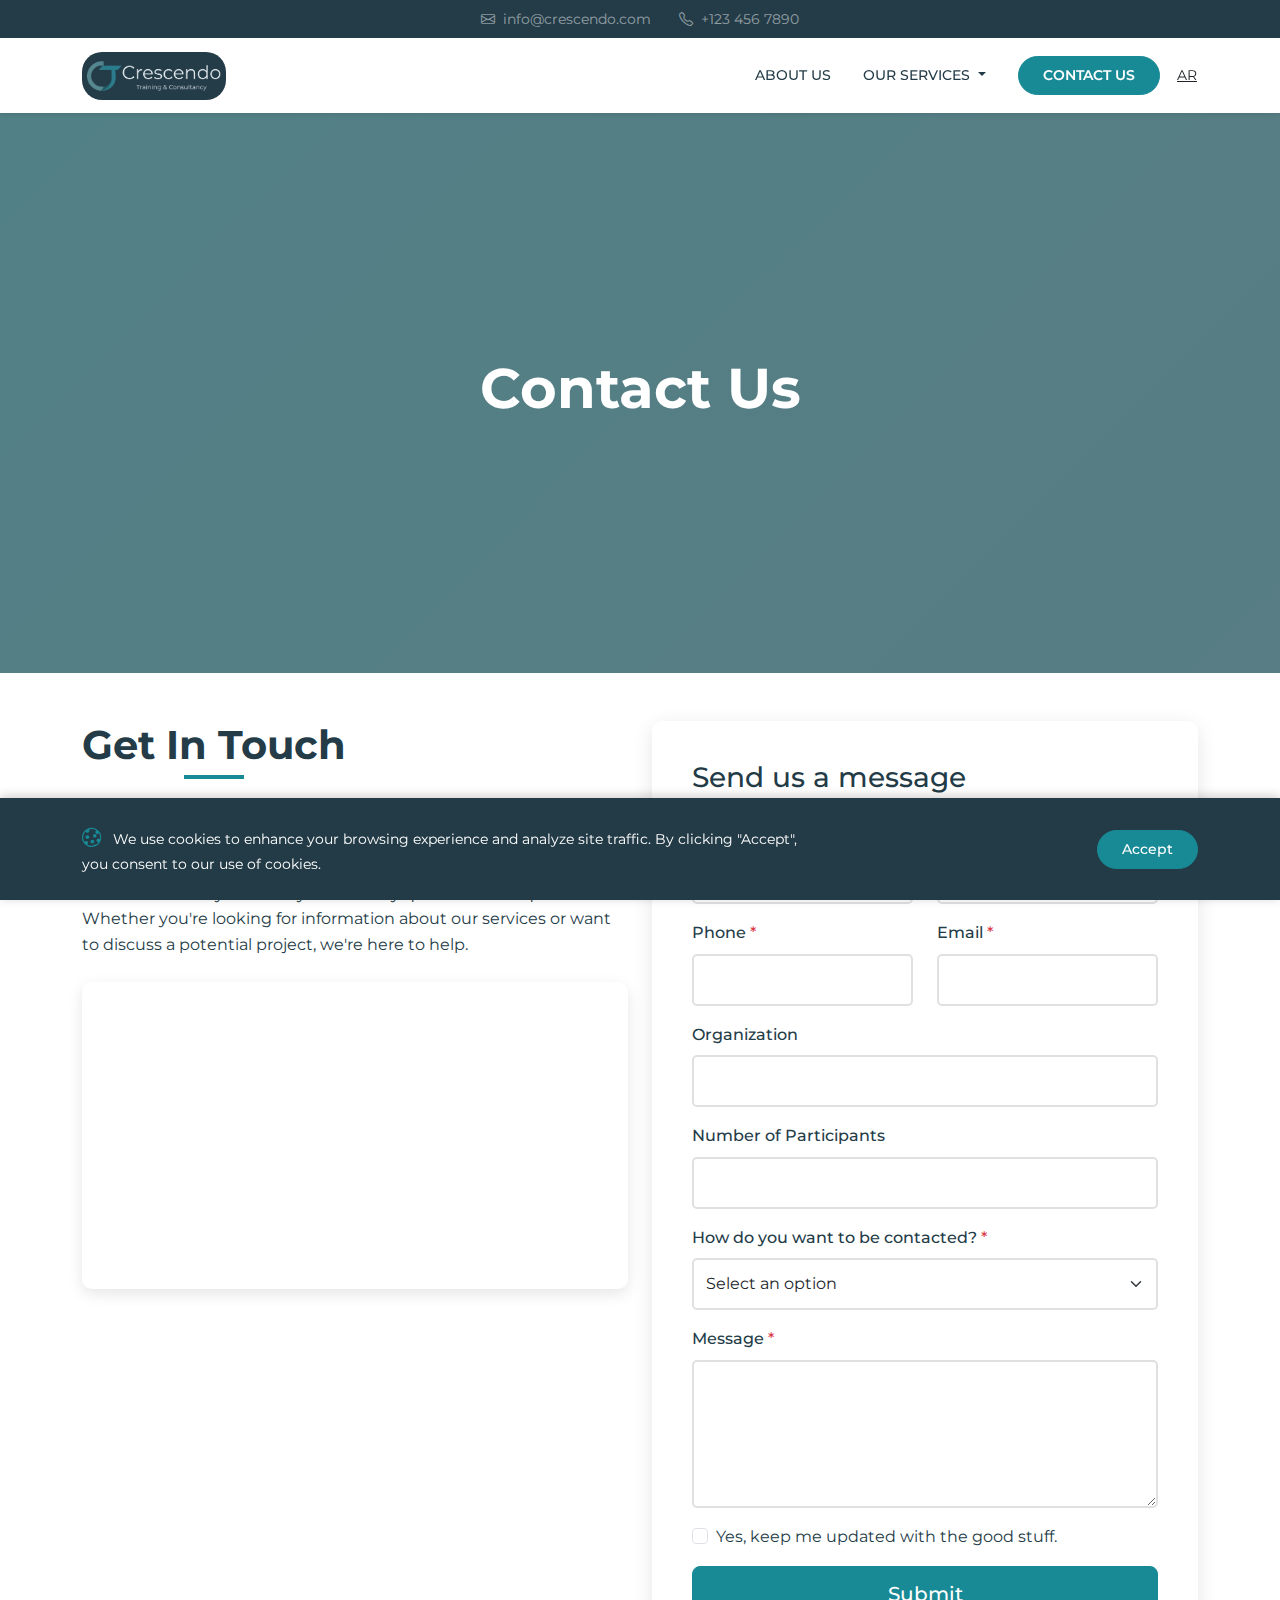
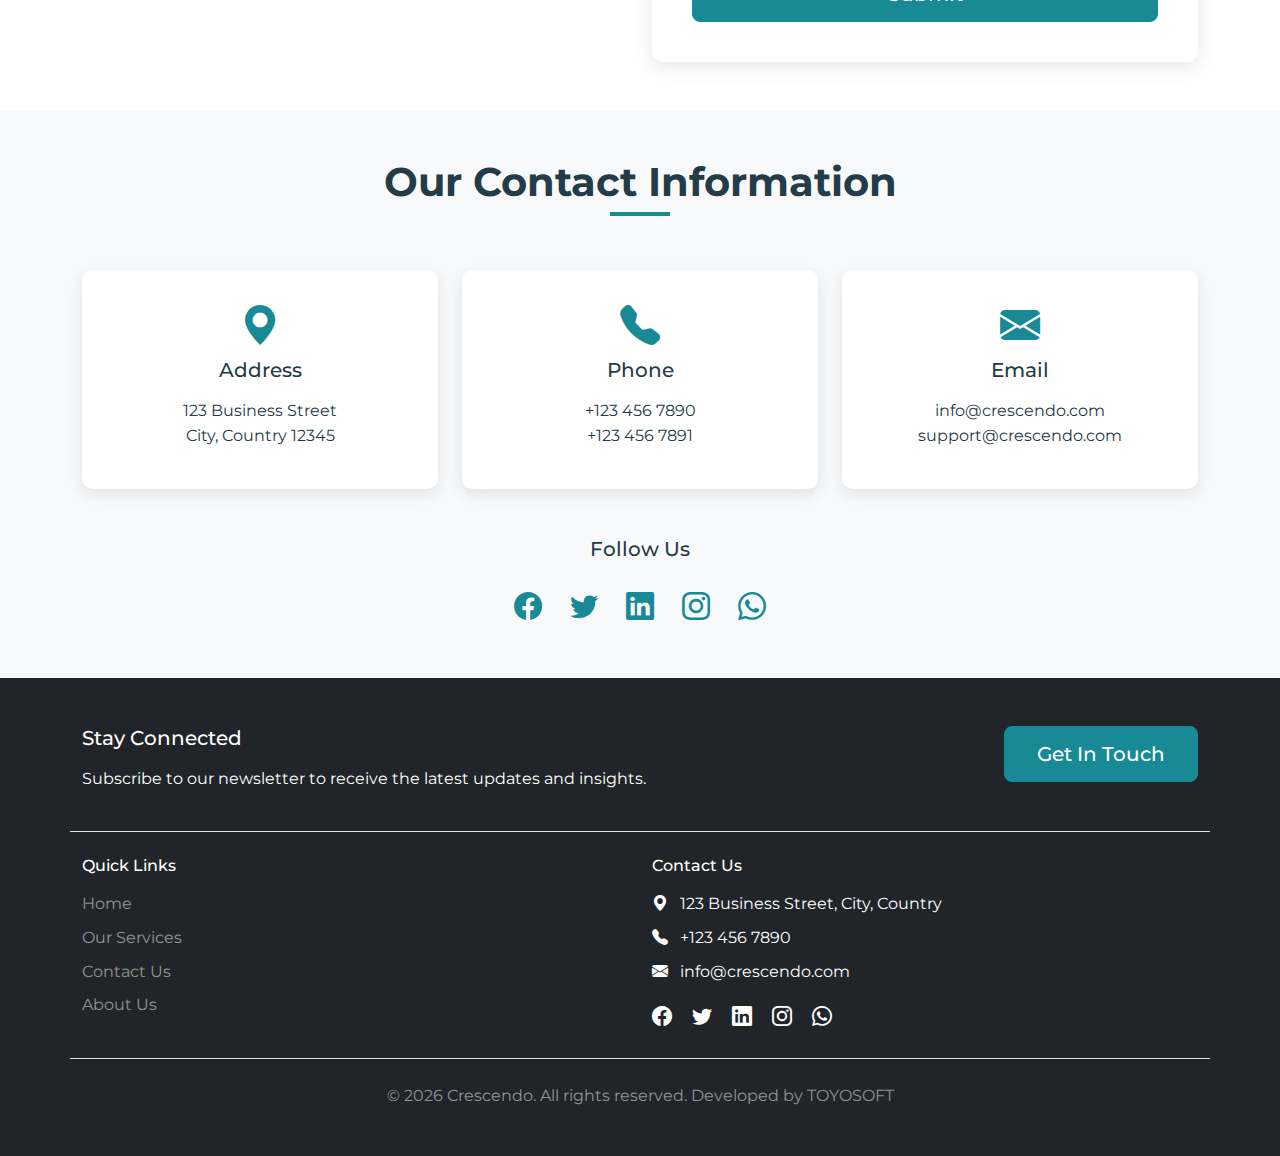
<file: contact.html>
<!DOCTYPE html>
<html lang="en" dir="ltr" id="htmlElement">
<head>
    <meta charset="UTF-8">
    <meta name="viewport" content="width=device-width, initial-scale=1.0">
    <title>Contact Us - Crescendo</title>
    <link rel="preconnect" href="https://fonts.googleapis.com">
    <link rel="preconnect" href="https://fonts.gstatic.com" crossorigin>
    <link href="https://fonts.googleapis.com/css2?family=Montserrat:wght@300;400;500;600;700;800&family=Dancing+Script:wght@400;500;600;700&display=swap" rel="stylesheet">
    <link href="https://cdn.jsdelivr.net/npm/bootstrap@5.3.0/dist/css/bootstrap.min.css" rel="stylesheet">
    <link rel="stylesheet" href="https://cdn.jsdelivr.net/npm/bootstrap-icons@1.11.0/font/bootstrap-icons.css">
    <link rel="stylesheet" href="css/style.css">
</head>
<body>
    <!-- Top Bar -->
    <div class="top-bar bg-dark text-white py-2">
        <div class="container">
            <div class="row align-items-center">
                <div class="col-12 text-center">
                    <a href="mailto:info@crescendo.com" class="text-white-50 text-decoration-none me-4">
                        <i class="bi bi-envelope me-2"></i>info@crescendo.com
                    </a>
                    <a href="tel:+1234567890" class="text-white-50 text-decoration-none">
                        <i class="bi bi-telephone me-2"></i>+123 456 7890
                    </a>
                </div>
            </div>
        </div>
    </div>

    <!-- Navigation -->
    <nav class="navbar navbar-expand-lg navbar-light bg-white shadow-sm sticky-top">
        <div class="container">
            <a class="navbar-brand fw-bold brand-logo" href="index.html">
                <img src="images/crescendo-logo.png" alt="Crescendo Training & Consultancy" class="img-fluid logo-image" style="max-height: 48px;">
            </a>
            <button class="navbar-toggler" type="button" data-bs-toggle="collapse" data-bs-target="#navbarNav">
                <span class="navbar-toggler-icon"></span>
            </button>
            <div class="collapse navbar-collapse" id="navbarNav">
                <ul class="navbar-nav ms-auto align-items-center">
                    <li class="nav-item">
                        <a class="nav-link" href="index.html">About us</a>
                    </li>
                    <li class="nav-item dropdown">
                        <a class="nav-link dropdown-toggle" href="services.html" id="servicesDropdown" role="button" data-bs-toggle="dropdown">
                            Our services
                        </a>
                        <ul class="dropdown-menu">
                            <li><a class="dropdown-item" href="services.html">All Services</a></li>
                        </ul>
                    </li>
                    <li class="nav-item ms-3 d-flex align-items-center gap-2">
                        <a href="contact.html" class="btn btn-primary me-2" style="border-radius: 50px;">Contact us</a>
                        <button class="btn btn-sm btn-link text-dark p-0" id="langToggle" style="border-radius: 50px;">AR</button>
                    </li>
                </ul>
            </div>
        </div>
    </nav>

    <!-- Main Image Section -->
    <section id="mainImage" class="page-header">
        <div class="overlay"></div>
        <div class="container">
            <div class="row align-items-center min-vh-50">
                <div class="col-12 text-center text-white">
                    <h1 class="display-4 fw-bold">Contact Us</h1>
                </div>
            </div>
        </div>
    </section>

    <!-- Contact Form Section -->
    <section id="contactForm" class="py-5">
        <div class="container">
            <div class="row">
                <div class="col-lg-6 mb-4 mb-lg-0">
                    <h2 class="section-title mb-4">Get In Touch</h2>
                    <p class="lead mb-4">We'd love to hear from you. Send us a message and we'll respond as soon as possible.</p>
                    <p>Our team is ready to assist you with any questions or inquiries. Whether you're looking for information about our services or want to discuss a potential project, we're here to help.</p>
                    
                    <!-- Map -->
                    <div class="map-container mt-4">
                        <div class="ratio ratio-16x9">
                            <iframe src="https://www.google.com/maps/embed?pb=!1m18!1m12!1m3!1d3022.1841333886684!2d-73.98811768459418!3d40.75889597932681!2m3!1f0!2f0!3f0!3m2!1i1024!2i768!4f13.1!3m3!1m2!1s0x89c25855c6480299%3A0x55194ec5a1ae072e!2sTimes%20Square!5e0!3m2!1sen!2sus!4v1234567890123!5m2!1sen!2sus" style="border:0;" allowfullscreen="" loading="lazy"></iframe>
                        </div>
                    </div>
                </div>
                <div class="col-lg-6">
                    <div class="contact-form-wrapper">
                        <h3 class="mb-4">Send us a message</h3>
                        <form id="contactFormElement">
                            <div class="row">
                                <div class="col-md-6 mb-3">
                                    <label for="firstName" class="form-label">First Name <span class="text-danger">*</span></label>
                                    <input type="text" class="form-control" id="firstName" name="firstName" required>
                                </div>
                                <div class="col-md-6 mb-3">
                                    <label for="lastName" class="form-label">Last Name <span class="text-danger">*</span></label>
                                    <input type="text" class="form-control" id="lastName" name="lastName" required>
                                </div>
                            </div>
                            <div class="row">
                                <div class="col-md-6 mb-3">
                                    <label for="phone" class="form-label">Phone <span class="text-danger">*</span></label>
                                    <input type="tel" class="form-control" id="phone" name="phone" required>
                                </div>
                                <div class="col-md-6 mb-3">
                                    <label for="email" class="form-label">Email <span class="text-danger">*</span></label>
                                    <input type="email" class="form-control" id="email" name="email" required>
                                </div>
                            </div>
                            <div class="mb-3">
                                <label for="organization" class="form-label">Organization</label>
                                <input type="text" class="form-control" id="organization" name="organization">
                            </div>
                            <div class="mb-3">
                                <label for="participants" class="form-label">Number of Participants</label>
                                <input type="number" class="form-control" id="participants" name="participants" min="1">
                            </div>
                           
                            <div class="mb-3">
                                <label for="contactMethod" class="form-label">How do you want to be contacted? <span class="text-danger">*</span></label>
                                <select class="form-select" id="contactMethod" name="contactMethod" required>
                                    <option value="">Select an option</option>
                                    <option value="email">Email</option>
                                    <option value="phone">Phone</option>
                                    <option value="both">Both</option>
                                </select>
                            </div>
                            <div class="mb-3">
                                <label for="message" class="form-label">Message <span class="text-danger">*</span></label>
                                <textarea class="form-control" id="message" name="message" rows="5" required></textarea>
                            </div>
                            <div class="mb-3 form-check">
                                <input type="checkbox" class="form-check-input" id="newsletter" name="newsletter">
                                <label class="form-check-label" for="newsletter">
                                    Yes, keep me updated with the good stuff.
                                </label>
                            </div>
                            <button type="submit" class="btn btn-primary btn-lg w-100">Submit</button>
                        </form>
                    </div>
                </div>
            </div>
        </div>
    </section>

    <!-- Contact Information Section -->
    <section id="contactInfo" class="py-5 bg-light">
        <div class="container">
            <div class="row">
                <div class="col-12 text-center mb-5">
                    <h2 class="section-title">Our Contact Information</h2>
                </div>
            </div>
            <div class="row g-4">
                <div class="col-md-4 text-center">
                    <div class="contact-info-card p-4 h-100">
                        <i class="bi bi-geo-alt-fill fs-1 text-primary mb-3"></i>
                        <h5 class="mb-3">Address</h5>
                        <p>123 Business Street<br>City, Country 12345</p>
                    </div>
                </div>
                <div class="col-md-4 text-center">
                    <div class="contact-info-card p-4 h-100">
                        <i class="bi bi-telephone-fill fs-1 text-primary mb-3"></i>
                        <h5 class="mb-3">Phone</h5>
                        <p>+123 456 7890<br>+123 456 7891</p>
                    </div>
                </div>
                <div class="col-md-4 text-center">
                    <div class="contact-info-card p-4 h-100">
                        <i class="bi bi-envelope-fill fs-1 text-primary mb-3"></i>
                        <h5 class="mb-3">Email</h5>
                        <p>info@crescendo.com<br>support@crescendo.com</p>
                    </div>
                </div>
            </div>
            <div class="row mt-5">
                <div class="col-12 text-center">
                    <h5 class="mb-4">Follow Us</h5>
                    <div class="social-links">
                        <a href="#" class="text-primary me-4"><i class="bi bi-facebook fs-3"></i></a>
                        <a href="#" class="text-primary me-4"><i class="bi bi-twitter fs-3"></i></a>
                        <a href="#" class="text-primary me-4"><i class="bi bi-linkedin fs-3"></i></a>
                        <a href="#" class="text-primary me-4"><i class="bi bi-instagram fs-3"></i></a>
                        <a href="#" class="text-primary"><i class="bi bi-whatsapp fs-3"></i></a>
                    </div>
                </div>
            </div>
        </div>
    </section>

    <!-- Footer -->
    <footer class="bg-dark text-white py-5">
        <div class="container">
            <!-- First Section -->
            <div class="row mb-4 pb-4 border-bottom">
                <div class="col-lg-8 mb-3 mb-lg-0">
                    <h5 class="mb-3">Stay Connected</h5>
                    <p>Subscribe to our newsletter to receive the latest updates and insights.</p>
                </div>
                <div class="col-lg-4 text-lg-end">
                    <a href="contact.html" class="btn btn-primary btn-lg">Get In Touch</a>
                </div>
            </div>
            <!-- Second Section -->
            <div class="row">
                <div class="col-lg-6 mb-4 mb-lg-0">
                    <h6 class="mb-3">Quick Links</h6>
                    <ul class="list-unstyled">
                        <li class="mb-2"><a href="index.html" class="text-white-50 text-decoration-none">Home</a></li>
                        <li class="mb-2"><a href="services.html" class="text-white-50 text-decoration-none">Our Services</a></li>
                        <li class="mb-2"><a href="contact.html" class="text-white-50 text-decoration-none">Contact Us</a></li>
                        <li class="mb-2"><a href="#" class="text-white-50 text-decoration-none">About Us</a></li>
                    </ul>
                </div>
                <div class="col-lg-6">
                    <h6 class="mb-3">Contact Us</h6>
                    <div class="contact-info">
                        <p class="mb-2"><i class="bi bi-geo-alt-fill me-2"></i> 123 Business Street, City, Country</p>
                        <p class="mb-2"><i class="bi bi-telephone-fill me-2"></i> +123 456 7890</p>
                        <p class="mb-3"><i class="bi bi-envelope-fill me-2"></i> info@crescendo.com</p>
                        <div class="social-links">
                            <a href="#" class="text-white me-3"><i class="bi bi-facebook fs-5"></i></a>
                            <a href="#" class="text-white me-3"><i class="bi bi-twitter fs-5"></i></a>
                            <a href="#" class="text-white me-3"><i class="bi bi-linkedin fs-5"></i></a>
                            <a href="#" class="text-white me-3"><i class="bi bi-instagram fs-5"></i></a>
                            <a href="#" class="text-white"><i class="bi bi-whatsapp fs-5"></i></a>
                        </div>
                    </div>
                </div>
            </div>
            <div class="row mt-4 pt-4 border-top">
                <div class="col-12 text-center">
                    <p class="mb-0 text-white-50">&copy; 2026 Crescendo. All rights reserved. Developed by TOYOSOFT</p>
                </div>
            </div>
        </div>
    </footer>

    <!-- Cookie Consent Banner -->
    <div id="cookieConsent" class="cookie-consent">
        <div class="container">
            <div class="row align-items-center">
                <div class="col-lg-8 mb-3 mb-lg-0">
                    <p class="mb-0">
                        <i class="bi bi-cookie me-2"></i>
                        We use cookies to enhance your browsing experience and analyze site traffic. By clicking "Accept", you consent to our use of cookies.
                    </p>
                </div>
                <div class="col-lg-4 text-lg-end">
                    <button id="acceptCookies" class="btn btn-primary btn-sm">Accept</button>
                </div>
            </div>
        </div>
    </div>

    <script src="https://cdn.jsdelivr.net/npm/bootstrap@5.3.0/dist/js/bootstrap.bundle.min.js"></script>
    <script src="js/script.js"></script>
</body>
</html>
</file>
<file: css/style.css>
/* ============================================
   Global Styles
   ============================================ */
:root {
    --primary-color: #188a96;
    --primary-dark: #297f91;
    --secondary-color: #243c48;
    --gray-azure: #548892;
    --light-gray: #d9d9d9;
    --text-color: #233b46;
    --bg-light: #f8f9fa;
    --white: #ffffff;
    --dark: #233b46;
    
    /* Override Bootstrap primary color */
    --bs-primary: #188a96;
    --bs-primary-rgb: 24, 138, 150;
    --bs-primary-dark: #297f91;
}

/* Override Bootstrap primary color classes */
.btn-primary {
    --bs-btn-color: #fff;
    --bs-btn-bg: #188a96;
    --bs-btn-border-color: #188a96;
    --bs-btn-hover-color: #fff;
    --bs-btn-hover-bg: #297f91;
    --bs-btn-hover-border-color: #297f91;
    --bs-btn-focus-shadow-rgb: 24, 138, 150;
    --bs-btn-active-color: #fff;
    --bs-btn-active-bg: #297f91;
    --bs-btn-active-border-color: #297f91;
    --bs-btn-active-shadow: inset 0 3px 5px rgba(0, 0, 0, 0.125);
    --bs-btn-disabled-color: #fff;
    --bs-btn-disabled-bg: #188a96;
    --bs-btn-disabled-border-color: #188a96;
}

.bg-primary {
    --bs-bg-opacity: 1;
    background-color: rgba(24, 138, 150, var(--bs-bg-opacity)) !important;
}

.text-primary {
    --bs-text-opacity: 1;
    color: rgba(24, 138, 150, var(--bs-text-opacity)) !important;
}

.border-primary {
    --bs-border-opacity: 1;
    border-color: rgba(24, 138, 150, var(--bs-border-opacity)) !important;
}

.btn-outline-primary {
    --bs-btn-color: #188a96;
    --bs-btn-border-color: #188a96;
    --bs-btn-hover-color: #fff;
    --bs-btn-hover-bg: #188a96;
    --bs-btn-hover-border-color: #188a96;
    --bs-btn-focus-shadow-rgb: 24, 138, 150;
    --bs-btn-active-color: #fff;
    --bs-btn-active-bg: #188a96;
    --bs-btn-active-border-color: #188a96;
    --bs-btn-active-shadow: inset 0 3px 5px rgba(0, 0, 0, 0.125);
    --bs-btn-disabled-color: #188a96;
    --bs-btn-disabled-bg: transparent;
    --bs-btn-disabled-border-color: #188a96;
    --bs-gradient: none;
}

* {
    margin: 0;
    padding: 0;
    box-sizing: border-box;
}

body {
    font-family: 'Montserrat', 'Segoe UI', Tahoma, Geneva, Verdana, sans-serif;
    color: var(--text-color);
    line-height: 1.6;
    padding-top: 0;
}

html[dir="rtl"] body {
    font-family: 'Montserrat', 'Segoe UI', Tahoma, Geneva, Verdana, sans-serif;
}

/* ============================================
   Top Bar
   ============================================ */
.top-bar {
    font-size: 0.875rem;
    background-color: var(--secondary-color) !important;
}

.top-bar a {
    transition: color 0.3s ease;
}

.top-bar a:hover {
    color: var(--white) !important;
}

/* ============================================
   Navigation
   ============================================ */
.navbar.sticky-top {
    top: 0;
}

body {
    padding-top: 0;
}

.top-bar + .navbar.sticky-top {
    top: 0;
}

.brand-logo {
    font-size: 1.75rem;
    color: var(--primary-color) !important;
    letter-spacing: 2px;
    text-transform: uppercase;
}
.logo-image{
    border-radius: 20px;
}

.navbar-nav .nav-link {
    font-weight: 500;
    margin: 0 0.5rem;
    color: var(--text-color) !important;
    transition: color 0.3s ease;
    text-transform: uppercase;
    font-size: 0.9rem;
}

.navbar-nav .nav-link:hover,
.navbar-nav .nav-link.active {
    color: var(--primary-color) !important;
}

.navbar .btn-primary {
    padding: 0.5rem 1.5rem;
    font-weight: 600;
    text-transform: uppercase;
    font-size: 0.9rem;
}

/* ============================================
   Main Slider
   ============================================ */
#mainSlider {
    position: relative;
    height: 85vh;
    min-height: 500px;
    overflow: hidden;
}

#mainSlider .carousel-item {
    height: 85vh;
    min-height: 500px;
    background: linear-gradient(135deg, rgba(24, 138, 150, 0.3) 0%, rgba(41, 127, 145, 0.3) 100%),
                url('https://images.unsplash.com/photo-1522202176988-66273c2fd55f?ixlib=rb-4.0.3&auto=format&fit=crop&w=1920&q=80');
    background-size: cover;
    background-position: center;
    background-attachment: fixed;
}

#mainSlider .carousel-item:nth-child(2) {
    background: linear-gradient(135deg, rgba(84, 136, 146, 0.3) 0%, rgba(41, 127, 145, 0.3) 100%),
                url('https://images.unsplash.com/photo-1516321318423-f06f85e504b3?ixlib=rb-4.0.3&auto=format&fit=crop&w=1920&q=80');
    background-size: cover;
    background-position: center;
    background-attachment: fixed;
}

#mainSlider .carousel-item:nth-child(3) {
    background: linear-gradient(135deg, rgba(24, 138, 150, 0.3) 0%, rgba(35, 59, 70, 0.3) 100%),
                url('https://images.unsplash.com/photo-1521737604893-d14cc237f11d?ixlib=rb-4.0.3&auto=format&fit=crop&w=1920&q=80');
    background-size: cover;
    background-position: center;
    background-attachment: fixed;
}

.slider-overlay {
    position: absolute;
    top: 0;
    left: 0;
    width: 100%;
    height: 100%;
    background: rgba(0, 0, 0, 0.15);
    z-index: 1;
}

.slider-content {
    position: absolute;
    top: 50%;
    left: 50%;
    transform: translate(-50%, -50%);
    z-index: 2;
    text-align: center;
    color: white;
    width: 100%;
    padding: 2rem;
}

.slider-title {
    font-size: 3.5rem;
    font-weight: 700;
    margin-bottom: 1rem;
    text-transform: uppercase;
    letter-spacing: 2px;
    text-shadow: 2px 2px 8px rgba(0, 0, 0, 0.5);
    animation: fadeInUp 1s ease;
}

.slider-subtitle {
    font-size: 2rem;
    font-weight: 400;
    margin-bottom: 1rem;
    text-shadow: 2px 2px 6px rgba(0, 0, 0, 0.5);
    animation: fadeInUp 1.2s ease;
}

.slider-description {
    font-size: 1.2rem;
    margin-bottom: 2rem;
    max-width: 700px;
    margin-left: auto;
    margin-right: auto;
    text-shadow: 1px 1px 4px rgba(0, 0, 0, 0.5);
    animation: fadeInUp 1.4s ease;
}

.carousel-control-prev,
.carousel-control-next {
    z-index: 3;
    width: 5%;
}

.carousel-indicators {
    z-index: 3;
}

.carousel-indicators button {
    width: 40px;
    height: 4px;
    border-radius: 0;
    background-color: rgba(255, 255, 255, 0.5);
    border: none;
    margin: 0 4px;
}

.carousel-indicators button.active {
    background-color: var(--primary-color);
    opacity: 1;
}

@media (max-width: 768px) {
    #mainSlider {
        height: 60vh;
        min-height: 400px;
    }
    
    #mainSlider .carousel-item {
        height: 60vh;
        min-height: 400px;
        background-attachment: scroll;
    }
    
    .page-header {
        background-attachment: scroll;
    }
    
    .slider-title {
        font-size: 2rem;
    }
    
    .slider-subtitle {
        font-size: 1.5rem;
    }
    
    .slider-description {
        font-size: 1rem;
    }
}

/* ============================================
   Sections
   ============================================ */
section {
    padding: 80px 0;
}

.section-title {
    font-size: 2.5rem;
    font-weight: 700;
    color: var(--secondary-color);
    margin-bottom: 1rem;
    position: relative;
    display: inline-block;
}

.section-title::after {
    content: '';
    position: absolute;
    bottom: -10px;
    left: 50%;
    transform: translateX(-50%);
    width: 60px;
    height: 4px;
    background: var(--primary-color);
}

html[dir="rtl"] .section-title::after {
    left: auto;
    right: 50%;
    transform: translateX(50%);
}

.section-subtitle {
    color: #666;
    font-size: 1.1rem;
    margin-bottom: 3rem;
}

/* ============================================
   Service Cards - Modern Style
   ============================================ */
.section-title-large {
    font-size: 2.5rem;
    font-weight: 700;
    color: var(--text-color);
    text-transform: uppercase;
    letter-spacing: 3px;
    margin-bottom: 3rem;
}

.service-card-modern {
    background: var(--white);
    box-shadow: 0 0 10px 0 rgba(0,0,0,.15);
    border: 0 solid #69727d;
    transition: transform 0.3s ease;
}

.service-card-modern:hover {
    background: var(--white);
    box-shadow: 0 0 10px 0 rgba(0,0,0,.15);
    transform: translateY(-5px);
}

.service-image-modern {
    overflow: hidden;
    aspect-ratio: 1;
    margin-bottom: 1rem;
}

.service-image-modern img {
    width: 100%;
    height: 100%;
    object-fit: cover;
    transition: transform 0.3s ease;
}

.service-card-modern:hover .service-image-modern img {
    transform: scale(1.05);
}

.service-title-modern {
    font-size: 1rem;
    font-weight: 600;
    color: var(--text-color);
    text-transform: uppercase;
    letter-spacing: 1px;
    margin-bottom: 1rem;
}

.service-link {
    color: var(--primary-color);
    text-decoration: none;
    font-weight: 500;
    font-size: 0.9rem;
    transition: all 0.3s ease;
    text-transform: uppercase;
}

.service-link:hover {
    color: var(--primary-dark);
    padding-left: 5px;
}

html[dir="rtl"] .service-link:hover {
    padding-left: 0;
    padding-right: 5px;
}

/* ============================================
   Video Section
   ============================================ */
#videoSection {
    background: var(--bg-light);
}

.video-wrapper {
    border-radius: 10px;
    overflow: hidden;
    box-shadow: 0 10px 30px rgba(0, 0, 0, 0.2);
}

/* ============================================
   Clients Section
   ============================================ */
.clients-text-box {
    background: var(--bg-light);
    height: 100%;
}

.clients-title {
    font-size: 2rem;
    font-weight: 700;
    color: var(--text-color);
    text-transform: uppercase;
    letter-spacing: 2px;
}

.clients-description {
    font-size: 1rem;
    line-height: 1.8;
    color: var(--text-color);
    text-transform: uppercase;
    letter-spacing: 0.5px;
}

.clients-logo-grid {
    display: grid;
    grid-template-columns: repeat(3, 1fr);
    gap: 1.5rem;
}

.client-logo-item {
    aspect-ratio: 1;
    display: flex;
    align-items: center;
    justify-content: center;
    background: var(--white);
    border-radius: 5px;
    padding: 1rem;
    transition: transform 0.3s ease, box-shadow 0.3s ease;
    border: 1px solid #e0e0e0;
}

.client-logo-item:hover {
    transform: translateY(-3px);
    box-shadow: 0 5px 15px rgba(0, 0, 0, 0.1);
}

.client-logo-img {
    max-width: 100%;
    max-height: 100%;
    width: auto;
    height: auto;
    object-fit: contain;
    filter: grayscale(100%);
    opacity: 0.7;
    transition: all 0.3s ease;
}

.client-logo-item:hover .client-logo-img {
    filter: grayscale(0%);
    opacity: 1;
}

.logo-placeholder {
    font-size: 0.9rem;
    font-weight: 600;
    color: var(--text-color);
    text-align: center;
    display: none;
    align-items: center;
    justify-content: center;
    width: 100%;
    height: 100%;
    position: absolute;
    top: 0;
    left: 0;
}

.client-logo-item {
    position: relative;
}

@media (max-width: 768px) {
    .clients-logo-grid {
        grid-template-columns: repeat(2, 1fr);
    }
}

/* ============================================
   Quote Section
   ============================================ */
#quoteSection {
    background: var(--white);
}

.quote-handwritten {
    text-align: center;
}

.quote-text-handwritten {
    font-size: 4rem;
    font-weight: 400;
    color: var(--primary-color);
    font-family: 'Dancing Script', 'Brush Script MT', cursive;
    line-height: 1.2;
    transform: rotate(-2deg);
    text-shadow: 2px 2px 4px rgba(0, 0, 0, 0.1);
}

.quote-text-box {
    background: var(--bg-light);
}

.quote-description {
    font-size: 1rem;
    line-height: 1.8;
    color: var(--text-color);
    text-transform: uppercase;
    letter-spacing: 0.5px;
    margin: 0;
}

@media (max-width: 768px) {
    .quote-text-handwritten {
        font-size: 2.5rem;
    }
}

/* ============================================
   Infographic Section
   ============================================ */
.infographic-image img {
    box-shadow: 0 10px 30px rgba(0, 0, 0, 0.2);
}

/* ============================================
   Page Header
   ============================================ */
.page-header {
    position: relative;
    min-height: 400px;
    background: linear-gradient(135deg, rgba(24, 138, 150, 0.6) 0%, rgba(41, 127, 145, 0.6) 100%),
                url('https://images.unsplash.com/photo-1522202176988-66273c2fd55f?ixlib=rb-4.0.3&auto=format&fit=crop&w=1920&q=80');
    background-size: cover;
    background-position: center;
    background-attachment: fixed;
    display: flex;
    align-items: center;
    justify-content: center;
    overflow: hidden;
}

.page-header .overlay {
    position: absolute;
    top: 0;
    left: 0;
    width: 100%;
    height: 100%;
    background: rgba(0, 0, 0, 0.3);
}

.page-header .container {
    position: relative;
    z-index: 2;
}

.min-vh-50 {
    min-height: 400px;
}

/* ============================================
   Services Page
   ============================================ */
.service-buttons .btn {
    min-width: 150px;
    transition: all 0.3s ease;
}

.service-buttons .btn.active {
    background: var(--primary-color);
    color: var(--white);
    border-color: var(--primary-color);
}

.service-detail {
    animation: fadeIn 0.5s ease;
}

@keyframes fadeIn {
    from {
        opacity: 0;
        transform: translateY(20px);
    }
    to {
        opacity: 1;
        transform: translateY(0);
    }
}

@keyframes fadeInUp {
    from {
        opacity: 0;
        transform: translateY(30px);
    }
    to {
        opacity: 1;
        transform: translateY(0);
    }
}

/* ============================================
   Contact Form
   ============================================ */
.contact-form-wrapper {
    background: var(--white);
    padding: 2.5rem;
    border-radius: 10px;
    box-shadow: 0 5px 20px rgba(0, 0, 0, 0.1);
}

.form-label {
    font-weight: 500;
    color: var(--secondary-color);
    margin-bottom: 0.5rem;
}

.form-control,
.form-select {
    border: 2px solid #e0e0e0;
    border-radius: 5px;
    padding: 0.75rem;
    transition: border-color 0.3s ease;
}

.form-control:focus,
.form-select:focus {
    border-color: var(--primary-color);
    box-shadow: 0 0 0 0.2rem rgba(24, 138, 150, 0.25);
}

.map-container {
    border-radius: 10px;
    overflow: hidden;
    box-shadow: 0 5px 15px rgba(0, 0, 0, 0.1);
}

.contact-info-card {
    background: var(--white);
    border-radius: 10px;
    box-shadow: 0 5px 15px rgba(0, 0, 0, 0.1);
    transition: transform 0.3s ease;
}

.contact-info-card:hover {
    transform: translateY(-5px);
}

/* ============================================
   Footer
   ============================================ */
footer {
    background: var(--dark) !important;
}

footer a {
    transition: color 0.3s ease;
}

footer a:hover {
    color: var(--primary-color) !important;
}

.social-links a {
    transition: transform 0.3s ease;
    display: inline-block;
}

.social-links a:hover {
    transform: translateY(-3px);
    color: var(--primary-color) !important;
}

/* ============================================
   RTL Support
   ============================================ */
html[dir="rtl"] {
    direction: rtl;
}

html[dir="rtl"] .navbar-nav {
    margin-right: auto;
    margin-left: 0;
}

html[dir="rtl"] .ms-auto {
    margin-left: 0 !important;
    margin-right: auto !important;
}

html[dir="rtl"] .me-2,
html[dir="rtl"] .me-3,
html[dir="rtl"] .me-4 {
    margin-right: 0 !important;
    margin-left: 0.5rem !important;
}

html[dir="rtl"] .text-lg-end {
    text-align: left !important;
}

html[dir="rtl"] .carousel-control-prev {
    left: auto;
    right: 0;
}

html[dir="rtl"] .carousel-control-next {
    right: auto;
    left: 0;
}

html[dir="rtl"] .bi-arrow-right::before {
    content: "\f138";
    transform: scaleX(-1);
}

/* ============================================
   Responsive Design
   ============================================ */
@media (max-width: 992px) {
    .slider-title {
        font-size: 2.5rem;
    }
    
    .slider-subtitle {
        font-size: 1.5rem;
    }
    
    .slider-description {
        font-size: 1rem;
    }
    
    .section-title {
        font-size: 2rem;
    }
}

@media (max-width: 768px) {
    
    
    #mainSlider {
        height: 70vh;
        min-height: 500px;
    }
    
    #mainSlider .carousel-item {
        height: 70vh;
        min-height: 500px;
    }
    
    .slider-title {
        font-size: 2rem;
    }
    
    .slider-subtitle {
        font-size: 1.3rem;
    }
    
    .slider-description {
        font-size: 0.9rem;
    }
    
    section {
        padding: 60px 0;
    }
    
    .section-title {
        font-size: 1.8rem;
    }
    
    .service-buttons {
        flex-direction: column;
    }
    
    .service-buttons .btn {
        width: 100%;
    }
    
    .contact-form-wrapper {
        padding: 1.5rem;
    }
    
    .page-header {
        min-height: 300px;
    }
    
    .min-vh-50 {
        min-height: 300px;
    }
}

@media (max-width: 576px) {
    .slider-title {
        font-size: 1.5rem;
    }
    
    .slider-subtitle {
        font-size: 1.1rem;
    }
    
    .section-title {
        font-size: 1.5rem;
    }
    
    .quote-text {
        font-size: 1.5rem !important;
    }
}

/* ============================================
   Utility Classes
   ============================================ */
.btn-primary {
    background-color: var(--primary-color) !important;
    border-color: var(--primary-color) !important;
    padding: 0.75rem 2rem;
    font-weight: 500;
    transition: all 0.3s ease;
}

.btn-primary:hover {
    background-color: var(--primary-dark) !important;
    border-color: var(--primary-dark) !important;
    transform: translateY(-2px);
    box-shadow: 0 5px 15px rgba(24, 138, 150, 0.3);
}

.shadow-sm {
    box-shadow: 0 0.125rem 0.25rem rgba(0, 0, 0, 0.075) !important;
}

/* ============================================
   Cookie Consent Banner
   ============================================ */
.cookie-consent {
    position: fixed;
    bottom: 0;
    left: 0;
    right: 0;
    background-color: var(--dark);
    color: var(--white);
    padding: 1.5rem 0;
    box-shadow: 0 -2px 10px rgba(0, 0, 0, 0.2);
    z-index: 9999;
    transform: translateY(100%);
    transition: transform 0.3s ease-in-out;
}

.cookie-consent.show {
    transform: translateY(0);
}

.cookie-consent p {
    color: var(--white);
    font-size: 0.9rem;
    margin: 0;
}

.cookie-consent .bi-cookie {
    color: var(--primary-color);
    font-size: 1.2rem;
}

.cookie-consent .btn-primary {
    border-radius: 50px;
    padding: 0.5rem 1.5rem;
    font-weight: 500;
}

@media (max-width: 768px) {
    .cookie-consent {
        padding: 1rem 0;
    }
    
    .cookie-consent p {
        font-size: 0.85rem;
    }
}
</file>
